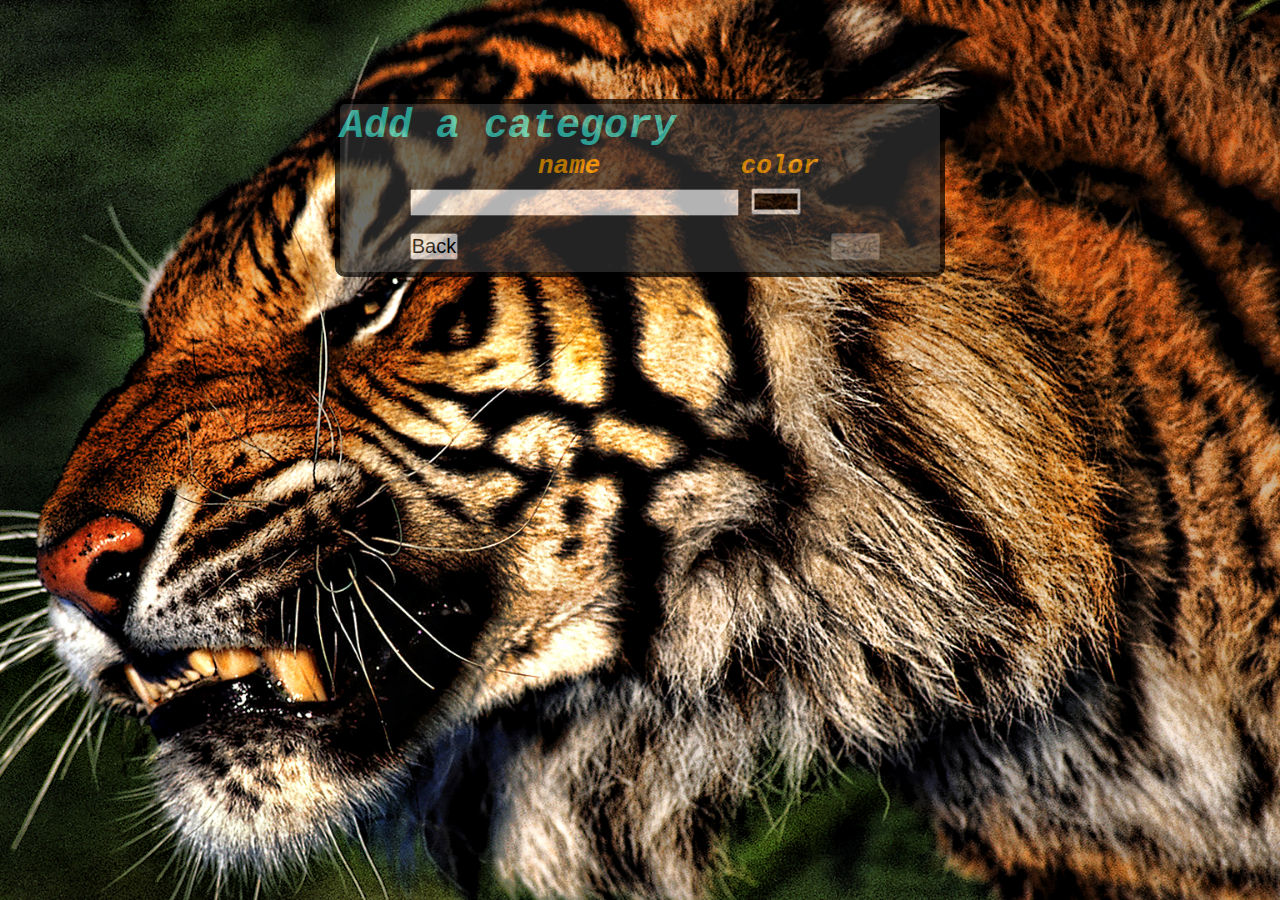
<file: RetoSelf/src/main/webapp/addcategory.html>
<!DOCTYPE html>
<html>
<head>
	<meta http-equiv="content-type" content="text/html;charset=UTF-8" />
	<title>Lago : RetoSelf</title>
	
	<link rel="stylesheet" type="text/css" href="css/main.css">
	
	<!-- ADD REST SUPPORT VIA google APIs -->
	<script src="https://ajax.googleapis.com/ajax/libs/jquery/1.10.2/jquery.min.js"></script>
	
	<!-- ADD MY OWN JQuery to call the REST webservice and getback json, html, text, etc..-->  
    <script src="js/postCategory.js"></script>
        
</head>
<body>
	<br/>
	<br/>
	<br/>
	<element><center>
	<div class="transbox">
		<h1>Add a category</h1>
		<div id="resultDiv"></div>
		<table>
			<tr>
				<th align="center">name</th>
				<th align="center">color</th>
			</tr>
			<tr>
				<td><input type="text" name="name" id="categoryname" size="25"/></td>
				<td><input type="color" name="color" id="categorycolor" size="25"/></td>
			</tr>
			<tr>
				<td align="left">
					<form action="index.html">
					    <button>Back</button>
					</form>
				</td>
				<td/>
				<td align="right"><button id="addCategoryButton" disabled>Save</button></td>
			</tr>
		</table>	
	</div>
	</center></element>
</body>
</html>
</file>
<file: RetoSelf/src/main/webapp/css/main.css>
@charset "UTF-8";
/* CSS Document */
a:link{color:white;}
a:visited{color:white;}
a{text-decoration:none;}


* {
    padding: 0px;
    margin: 0px
}

html {
/*	
    background-color: black;
*/
    background: url(../images/tigerprofile.jpg) no-repeat top right;
    background-size: cover; 
    background-attachment: fixed;
    background-repeat: no-repeat;
    margin: 0;
    padding: 0;
    width: 100%;
    height: 100%;
    font-family: "Andale Mono", Courier, monospace;
    font-weight: bold;
    font-size: 20px;
    color: white;
}

h1{
	color: turquoise;
	font-style: italic;
	font-weight: bold;
    text-align: left;
}

h2.serverdetails{
	color: white;
	font-style: normal;
}

th{
	color: orange;
	font-size: 26px;
	font-style: italic;
}

input, button{
    font-size: 100%;
}

select, option{
    font-size: 100%;
    width: 100%;
    height: 100%;

    border: 0px;
    -webkit-appearance: none;
    -webkit-border-radius: 0px;

    /*
    -webkit-appearance: none;
    -moz-appearance: none;
    -ms-appearance: none;
    -o-appearance: none;
    appearance: none;

    -webkit-border-radius: 4px;
    -moz-border-radius: 4px;
    -ms-border-radius: 4px;
    -o-border-radius: 4px;

    */
}

textarea {
    color: white;
    border:1px solid black;
    font-size: 100%;
}

div.transbox {
    width: 600px;
    margin: 30px 50px;
    background-color: #323232;
    border: 5px solid black;
    opacity: 0.7;
    filter: alpha(opacity=60); /* For IE8 and earlier */

    /* for rounded corners */
    -moz-border-radius: 10px;
	-webkit-border-radius: 10px;
	border-radius: 10px; /* future proofing */
	-khtml-border-radius: 10px; /* for old Konqueror browsers */
}

table tr td:empty {
    width: 50px;
}

table tr td {
    padding-top: 5px;
    padding-bottom: 10px;
    padding-left: 10px;
}

table.fixed { table-layout:fixed; }
table.fixed td { overflow: hidden; }
</file>
